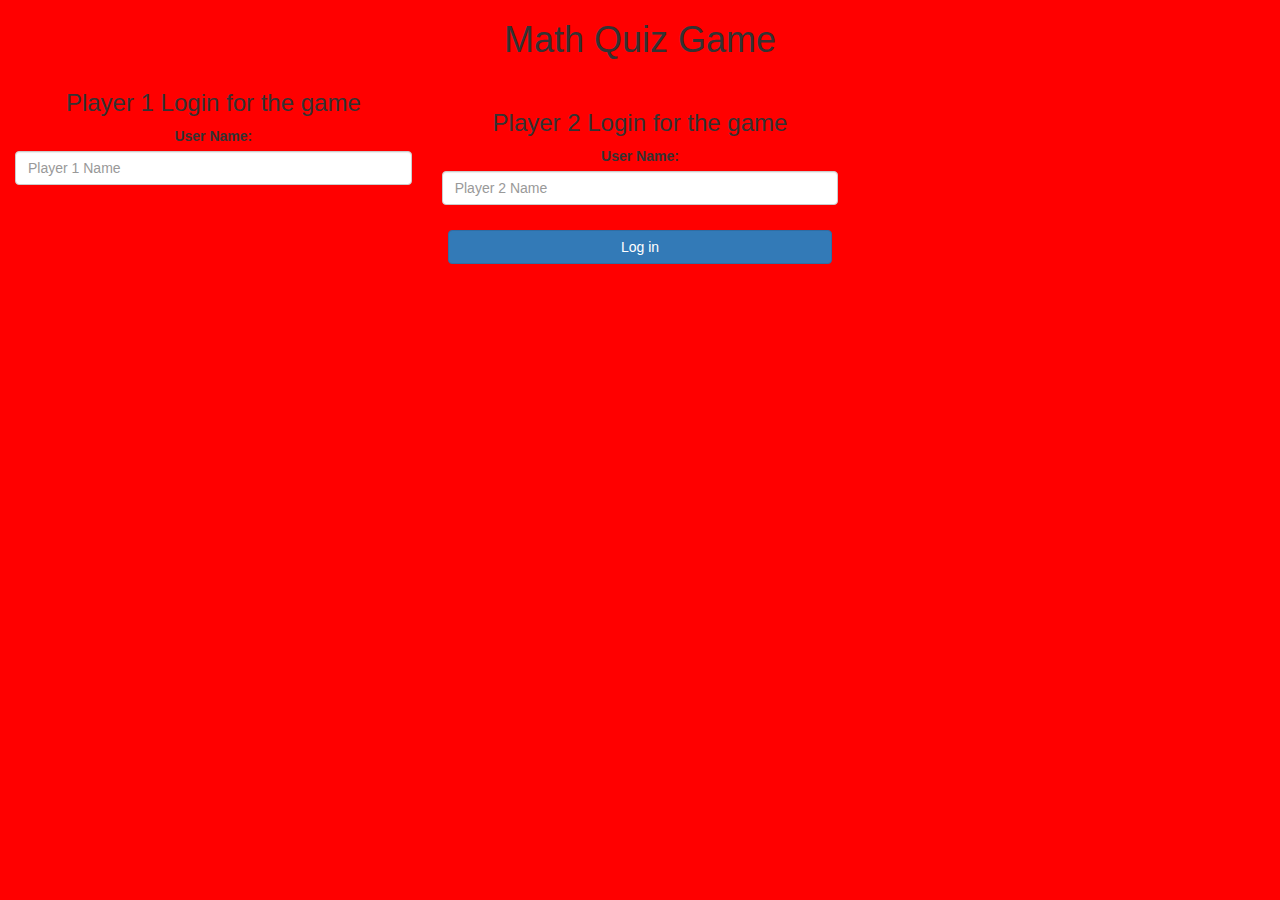
<file: index.html>
<!DOCTYPE html>
<html>
<head>
    <title>The Math Quiz Game!</title>
 
<meta name="viewport" content="width=device-width, initial-scale=1">
<link rel="stylesheet" href="https://maxcdn.bootstrapcdn.com/bootstrap/3.4.0/css/bootstrap.min.css">
<script src="https://ajax.googleapis.com/ajax/libs/jquery/3.4.1/jquery.min.js"></script>
<script src="https://maxcdn.bootstrapcdn.com/bootstrap/3.4.0/js/bootstrap.min.js"></script>
 
<link rel="stylesheet" type="text/css" href="quiz_game.css">
<script src="game_login.js"></script>
</head>
<body>
 
<center>
    <h1>Math Quiz Game</h1>
    <div id="player1_input" class="col-lg-4 col-sm-8 col-xs-11 login_div1">
        <h3 >Player 1 Login for the game</h3>
        <label >User Name:</label>
         <input type="text" id="player1_name_input" class="form-control" placeholder="Player 1 Name">
    </div>
    <br>

    <div id="player2_input" class="col-lg-4 col-sm-8 col-xs-11 login_div2">
        <h3 >Player 2 Login for the game</h3>
          <label >User Name:</label>
         <input type="text" id="player2_name_input" class="form-control" placeholder="Player 2 Name">
        <br>
    </div>
    <br><br><br><br><br><br><br>
    <button style="width:30%" class="btn btn-primary" onclick="addUser()">Log in</button>
</center>
</body>
</html>
</file>
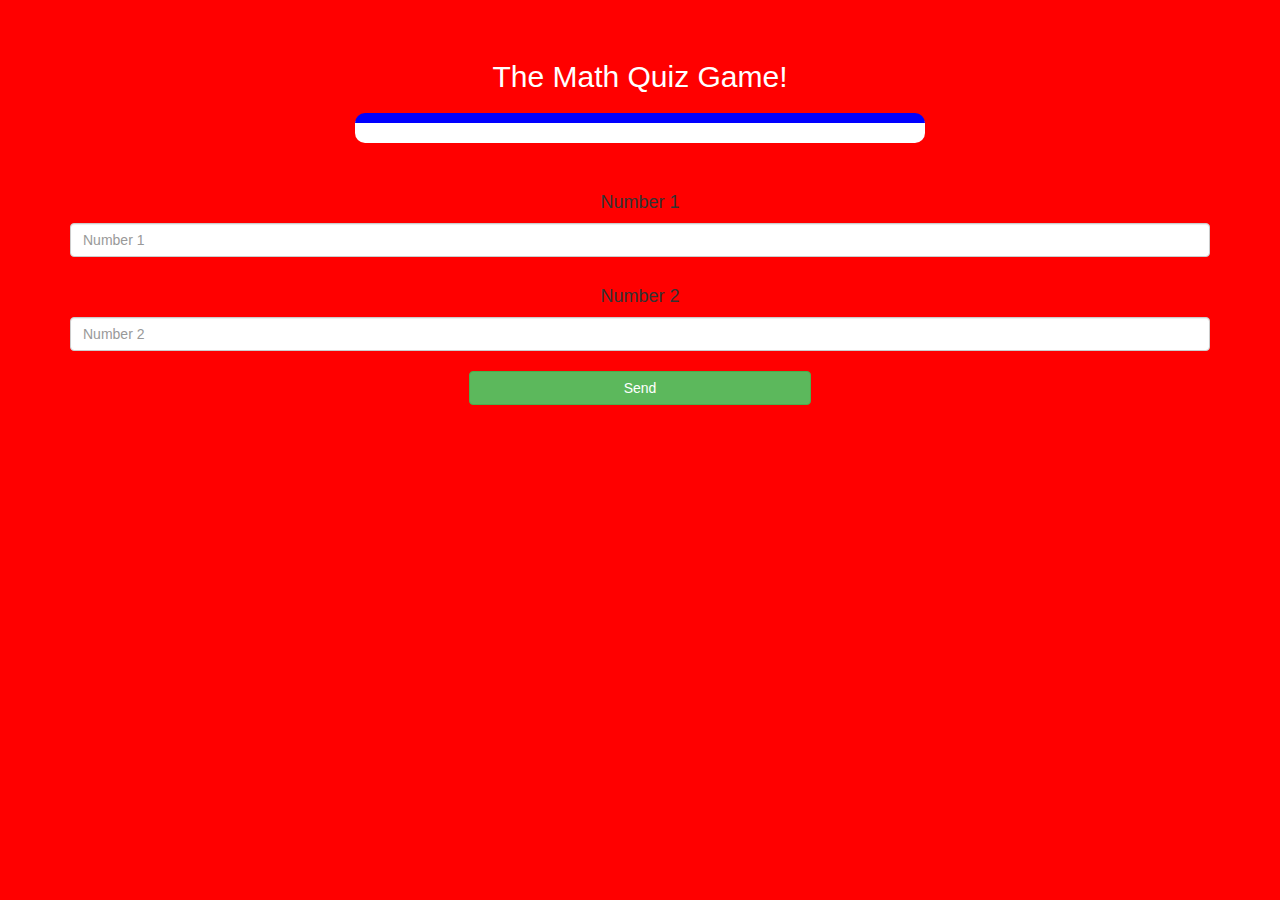
<file: game_page.html>
<!DOCTYPE html>
<html>
<head>
	<title>The Math Quiz Game</title>
<meta name="viewport" content="width=device-width, initial-scale=1">
<link rel="stylesheet" href="https://maxcdn.bootstrapcdn.com/bootstrap/3.4.0/css/bootstrap.min.css">
<script src="https://ajax.googleapis.com/ajax/libs/jquery/3.4.1/jquery.min.js"></script>
<script src="https://maxcdn.bootstrapcdn.com/bootstrap/3.4.0/js/bootstrap.min.js"></script>
<link rel="stylesheet" type="text/css" href="quiz_game.css">
</head>
<body>

<h4 id="player1_name"></h4> <span id="player1_score"></span>
<br>
<h4 id="player2_name"></h4> <span id="player2_score"></span>

<div class="container">
	<center>
		<h2 style="color: white;">The Math Quiz Game!</h2>
		<h3 id="player_question"></h3>
		<h3 id="player_answer"></h3>
		<div id="output" class="col-lg-6"> </div>
		<br>
		<br>
		<h4>Number 1</h4>
		<input type="text" id="number1" class="form-control" placeholder="Number 1">
		<br>
		<h4>Number 2</h4>
		<input type="text" id="number2" class="form-control" placeholder="Number 2">
		<br>
		<button onclick="send()" class="btn btn-success" style="width: 30%;">Send</button>
	</center>
</div>

<script src="game_page.js"></script>
</body>
</html>
</file>
<file: quiz_game.css>
#output{
    background: white;
    border-radius: 10px;
    border-top: 10px solid blue;
    padding: 10px;
    float: none;
    text-align: left;
}
body{
    background-color: red;
}
</file>
